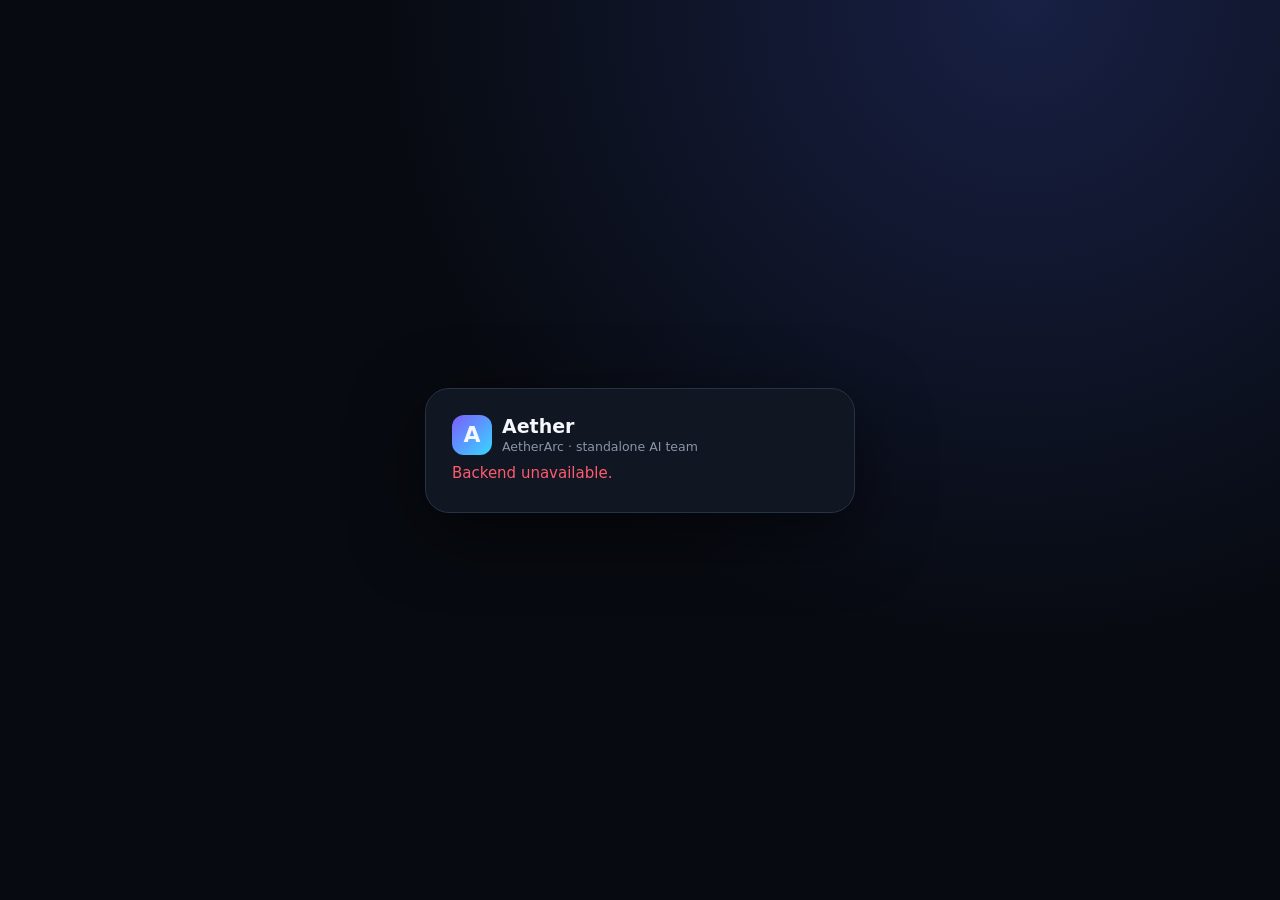
<file: mobile/app/src/main/assets/index.html>
<!doctype html>
<html lang="en">
<head>
<meta charset="utf-8">
<meta name="viewport" content="width=device-width,initial-scale=1,viewport-fit=cover">
<title>Aether — AetherArc</title>
<style>
:root{--bg:#070a10;--panel:#101622;--line:#263246;--text:#f4f7fb;--muted:#8995a8;--accent:#7c5cff;--ok:#35d07f;--danger:#ff5b6e}
*{box-sizing:border-box;-webkit-tap-highlight-color:transparent}
html,body{margin:0;width:100%;height:100%;background:var(--bg);color:var(--text);font:15px system-ui,-apple-system,BlinkMacSystemFont,"Segoe UI",sans-serif}
body{overflow:hidden}button,input,textarea,select{font:inherit}button{cursor:pointer;-webkit-appearance:none;appearance:none;outline:none}
.screen{min-height:100%;display:flex;align-items:center;justify-content:center;padding:22px;background:radial-gradient(circle at 80% 0,#182044 0,#070a10 48%)}
.login-card{width:min(430px,100%);padding:26px;border:1px solid var(--line);border-radius:24px;background:var(--panel);box-shadow:0 20px 70px #0008}
.brand{display:flex;gap:10px;align-items:center}.logo{width:40px;height:40px;border-radius:12px;display:grid;place-items:center;background:linear-gradient(135deg,#7c5cff,#37d8ff);font-weight:900;font-size:22px}.brand b{display:block;font-size:19px}.brand small{color:var(--muted)}
.login-brand .logo{width:52px;height:52px;border-radius:15px;font-size:29px}.login-brand b{font-size:27px}.login-brand small{font-size:15px}.login-sub{color:var(--muted);line-height:1.5;margin:18px 0}
.tabs{display:flex;gap:8px}.tab,.btn{border:1px solid var(--line);background:var(--panel);color:var(--text);border-radius:12px;padding:11px 13px}.tab{flex:1}.tab.active,.btn.primary{background:var(--accent);border-color:transparent}.field{width:100%;padding:13px;margin:7px 0;border:1px solid var(--line);background:#0b1018;color:var(--text);border-radius:12px;outline:none}.field:focus{border-color:var(--accent)}.btn.full{width:100%;margin-top:9px}.error{color:var(--danger);min-height:22px;margin-top:9px}
.app{height:100%;display:flex;flex-direction:column;background:radial-gradient(circle at 80% 0,#182044 0,#070a10 45%)}
.top{padding:18px 18px 12px;display:flex;align-items:center;justify-content:space-between;border-bottom:1px solid var(--line);background:#090c12e8}.status{font-size:12px;color:var(--muted);display:flex;align-items:center;gap:6px}.dot{width:8px;height:8px;border-radius:50%;background:var(--ok);display:inline-block}.gear{font-size:20px;padding:7px 10px;border:1px solid var(--line);background:var(--panel);color:var(--text);border-radius:11px}
.toolbar{padding:10px 14px;display:flex;gap:8px;overflow:auto;border-bottom:1px solid var(--line);scrollbar-width:none}.toolbar::-webkit-scrollbar{display:none}.toolbar button{border:1px solid var(--line);background:var(--panel);color:var(--text);border-radius:11px;padding:9px 18px;white-space:nowrap}.toolbar .active{background:var(--accent);border-color:transparent}
.recent{display:flex;flex-direction:column;gap:6px;padding:7px 14px;border-bottom:1px solid var(--line);background:#090c12aa;overflow:hidden}.recent-row{width:100%;min-height:34px;text-align:left;border:1px solid var(--line);background:#0d131e;color:var(--text);border-radius:10px;padding:7px 10px;display:flex;align-items:center;gap:9px}.recent-row:active{background:#151d2c}.r-title{font-size:12px;font-weight:650;min-width:0;flex:1;white-space:nowrap;overflow:hidden;text-overflow:ellipsis}.r-preview{font-size:11px;color:var(--muted);max-width:48%;white-space:nowrap;overflow:hidden;text-overflow:ellipsis}.recent-empty{font-size:11px;color:var(--muted);padding:3px 2px}
.messages{flex:1;overflow:auto;padding:14px}.msg{display:flex;margin:10px 0}.msg.user{justify-content:flex-end}.bubble{max-width:90%;padding:12px 14px;border-radius:16px;line-height:1.5;white-space:pre-wrap;overflow-wrap:anywhere}.user .bubble{background:var(--accent)}.ai .bubble{background:var(--panel);border:1px solid var(--line)}.meta{font-size:11px;color:var(--muted);margin-bottom:4px}.thinking{opacity:.75}
.composer{padding:10px 12px calc(10px + env(safe-area-inset-bottom));border-top:1px solid var(--line);background:#090c12}.row{display:flex;gap:8px}.composer textarea{flex:1;min-height:48px;max-height:130px;resize:none;border:1px solid var(--line);background:var(--panel);color:var(--text);border-radius:14px;padding:12px;outline:none}.composer textarea:focus{border-color:var(--accent)}.send{width:56px;min-width:56px;border:1px solid transparent;border-radius:14px;background:var(--accent);color:#fff;font-weight:800;outline:none;touch-action:manipulation}.send:active{background:#6949e8;transform:scale(.97)}.send:disabled{opacity:.55}.footer{text-align:center;color:#596579;font-size:11px;padding:4px}
.settings{position:fixed;inset:0;background:#000b;display:flex;align-items:flex-end;z-index:5}.sheet{width:100%;background:var(--panel);border-top:1px solid var(--line);border-radius:22px 22px 0 0;padding:20px 18px 26px}.sheet h2{margin:0 0 7px}.sheet p,.sheet small{color:var(--muted);line-height:1.5}.setting{padding:15px 0;border-bottom:1px solid var(--line)}.setting input{float:right;accent-color:var(--accent)}.actions{display:flex;gap:8px;margin-top:12px}.actions button{flex:1}
@media(max-width:600px){.top{padding:14px 12px 10px}.brand b{font-size:18px}.brand small{font-size:12px}.status{max-width:110px}.toolbar{padding:9px 10px}.toolbar button{padding:9px 15px}.recent{padding:7px 10px}.messages{padding:12px}.bubble{max-width:94%}.composer{padding-left:10px;padding-right:10px}}
</style>
</head>
<body>
<script>
const $=id=>document.getElementById(id);
let backendUrl="",token="",cid=null,pending={},rid=0,guest=false,busy=false,activeAgent="manager";
const sid=localStorage.getItem("aether_session_id")||(window.crypto&&crypto.randomUUID?crypto.randomUUID():"aether-"+Date.now()+"-"+Math.random().toString(36).slice(2));localStorage.setItem("aether_session_id",sid);
try{backendUrl=(AndroidAether.getBackendUrl()||"").replace(/\/+$/,"")}catch(e){backendUrl=""}

function request(method,url,body,t=token,timeout=60000){return new Promise((resolve,reject)=>{const id="r"+(++rid);const timer=setTimeout(()=>{delete pending[id];const e=new Error("Request timed out");e.code=408;reject(e)},timeout);pending[id]={resolve,reject,timer};try{if(method==="GET")AndroidAether.getJson(id,url,t?("Bearer "+t):"");else AndroidAether.postJson(id,url,t?("Bearer "+t):"",JSON.stringify(body||{}))}catch(e){clearTimeout(timer);delete pending[id];reject(e)}})}
const get=(url,t=token)=>request("GET",url,null,t),post=(url,body,t=token)=>request("POST",url,body,t);
window.__aetherNativeResponse=(id,raw)=>{try{const d=JSON.parse(raw),p=pending[id];if(!p)return;delete pending[id];clearTimeout(p.timer);if(d.ok)p.resolve(JSON.parse(d.body||"{}"));else{let msg=d.body||("HTTP "+d.code);try{const j=JSON.parse(msg);msg=j.detail||j.message||j.error||msg}catch(e){}const err=new Error(String(msg));err.code=d.code;p.reject(err)}}catch(e){const p=pending[id];if(p){delete pending[id];clearTimeout(p.timer);p.reject(e)}}};
window.__aetherOAuthToken=t=>{if(!t)return;token=t;guest=false;cid=null;localStorage.setItem("aether_access_token",t);localStorage.removeItem("aether_guest_token");openChat("User")};
const brand='<div class="brand"><div class="logo">A</div><div><b>Aether</b><small>AetherArc · standalone AI team</small></div></div>';

function login(){
 document.body.innerHTML='<div class="screen"><div class="login-card">'+brand.replace('class="brand"','class="brand login-brand"')+
 '<div class="login-sub">Sign in to keep your account and saved conversations. You can also continue with a limited guest session.</div>'+
 '<div class="tabs"><button id="signinTab" class="tab active" type="button">Sign in</button><button id="signupTab" class="tab" type="button">Create account</button></div>'+
 '<input id="email" class="field" type="email" autocomplete="email" placeholder="Email">'+
 '<input id="password" class="field" type="password" autocomplete="current-password" placeholder="Password (8+ characters)">'+
 '<button id="submitAuth" class="btn primary full" type="button">Sign in</button><button id="google" class="btn full" type="button">Continue with Google</button><button id="guest" class="btn full" type="button">Continue as Guest · 10 messages</button><div id="authError" class="error"></div></div></div>';
 let signup=false;const paint=()=>{$("signinTab").className="tab "+(!signup?"active":"");$("signupTab").className="tab "+(signup?"active":"");$("submitAuth").textContent=signup?"Create account":"Sign in"};
 $("signinTab").onclick=()=>{signup=false;paint()};$("signupTab").onclick=()=>{signup=true;paint()};
 $("password").onkeydown=e=>{if(e.key==="Enter")$("submitAuth").click()};
 $("submitAuth").onclick=async()=>{const email=$("email").value.trim(),password=$("password").value;if(!email||password.length<8){$("authError").textContent="Enter a valid email and a password with at least 8 characters.";return}const b=$("submitAuth");b.disabled=true;try{const d=await post(backendUrl+"/api/auth/"+(signup?"register":"login"),{email,password},"");if(!d.access_token)throw new Error("No access token was returned.");token=d.access_token;guest=false;localStorage.setItem("aether_access_token",token);localStorage.removeItem("aether_guest_token");openChat("User")}catch(e){$("authError").textContent=e.message||"Authentication failed.";b.disabled=false}};
 $("google").onclick=async()=>{const b=$("google");b.disabled=true;try{const d=await post(backendUrl+"/api/auth/google/login",{},"");if(!d.login_url)throw new Error("Google sign-in is not configured.");AndroidAether.openExternal(d.login_url)}catch(e){$("authError").textContent=e.message||"Google sign-in is not configured.";b.disabled=false}};
 $("guest").onclick=async()=>{const b=$("guest");b.disabled=true;try{const d=await post(backendUrl+"/api/auth/guest",{},"");if(!d.access_token)throw new Error("Guest session could not be created.");token=d.access_token;guest=true;localStorage.setItem("aether_guest_token",token);localStorage.removeItem("aether_access_token");openChat("Guest",d.messages_remaining)}catch(e){$("authError").textContent=e.message||"Guest mode unavailable.";b.disabled=false}};
}

async function hist(){if(guest)return[];try{return(await get(backendUrl+"/api/chat/conversations?limit=2")).conversations||[]}catch(e){return[]}}
function drawHist(items){const h=$("recent");if(!h)return;h.innerHTML="";const list=items.slice(0,2);if(!list.length){h.innerHTML='<div class="recent-empty">No saved conversations yet</div>';return}list.forEach(x=>{const b=document.createElement("button");b.type="button";b.className="recent-row";const t=document.createElement("span");t.className="r-title";t.textContent=x.title||"New chat";const p=document.createElement("span");p.className="r-preview";p.textContent=x.preview||"Saved conversation";b.append(t,p);b.onclick=()=>openOld(x.id);h.appendChild(b)})}
async function openOld(id){try{const d=await get(backendUrl+"/api/chat/conversations/"+encodeURIComponent(id));cid=id;$("messages").innerHTML="";(d.messages||[]).forEach(m=>add(m.content,m.role==="user",m.agent_name||"Aether"));$("input").focus()}catch(e){$("status").textContent="Could not open saved chat"}}
function add(text,user=false,label="Aether"){const m=document.createElement("div");m.className="msg "+(user?"user":"ai");const w=document.createElement("div"),meta=document.createElement("div"),b=document.createElement("div");meta.className="meta";meta.textContent=label;b.className="bubble";b.textContent=String(text??"");w.append(meta,b);m.appendChild(w);$("messages").appendChild(m);$("messages").scrollTop=$("messages").scrollHeight;return m}
function settings(){const o=document.createElement("div");o.className="settings";o.innerHTML='<div class="sheet"><h2>Settings</h2><p>General Aether settings.</p><div class="setting"><b>Purple theme</b><br><small>Original Build 19 AetherArc interface.</small></div><div class="setting"><b>Enter to send</b><input id="enter" type="checkbox" '+(localStorage.getItem("aether_enter_send")!=="0"?"checked":"")+'><br><small>Enter sends. Shift + Enter creates a new line.</small></div><div class="setting"><b>Compact chat</b><input id="compact" type="checkbox" '+(localStorage.getItem("aether_compact")==="1"?"checked":"")+'><br><small>Reduce message spacing.</small></div><div class="setting"><b>Account</b><br><small>'+(guest?"Guest session · 10-message limit":"Signed in · saved conversations")+'</small></div><div class="actions"><button id="close" class="btn" type="button">Close</button><button id="logout" class="btn primary" type="button">Log out</button></div></div>';o.onclick=e=>{if(e.target===o)o.remove()};o.querySelector("#close").onclick=()=>o.remove();o.querySelector("#enter").onchange=e=>localStorage.setItem("aether_enter_send",e.target.checked?"1":"0");o.querySelector("#compact").onchange=e=>localStorage.setItem("aether_compact",e.target.checked?"1":"0");o.querySelector("#logout").onclick=()=>{localStorage.removeItem("aether_access_token");localStorage.removeItem("aether_guest_token");location.reload()};document.body.appendChild(o)}

function bindChat(){
 const agentButtons=document.querySelectorAll(".agent");
 agentButtons.forEach(b=>b.onclick=()=>{agentButtons.forEach(x=>x.classList.remove("active"));b.classList.add("active");activeAgent=b.dataset.agent});
 $("gear").onclick=settings;
 $("input").onkeydown=e=>{if(e.key==="Enter"&&!e.shiftKey&&localStorage.getItem("aether_enter_send")!=="0"){e.preventDefault();send()}};
 $("send").onclick=e=>{e.preventDefault();send()};
 $("input").focus();
}

async function openChat(name,remaining){
 document.body.innerHTML='<div class="app"><header class="top">'+brand+'<div class="status"><span class="dot"></span><span id="status">'+(guest?"Guest · "+(remaining??10)+" messages left":"AI online")+'</span><button id="gear" class="gear" type="button" aria-label="Settings">⚙</button></div></header><div class="toolbar"><button class="agent active" data-agent="manager" type="button">ManagerAI</button><button class="agent" data-agent="reason" type="button">ReasonAI</button><button class="agent" data-agent="code" type="button">CodeAI</button><button class="agent" data-agent="research" type="button">ResearchAI</button></div><div id="recent" class="recent"></div><main id="messages" class="messages"></main><div class="composer"><div class="row"><textarea id="input" placeholder="Message Aether…" rows="1"></textarea><button id="send" class="send" type="button" aria-label="Send">➤</button></div><div class="footer">AetherArc · Redline Interactive Development</div></div></div>';
 bindChat();
 // Bind the composer BEFORE fetching saved chats so a slow/cold history request can never make Send appear dead.
 drawHist(await hist());
 try{AndroidAether.getJson("warm",backendUrl+"/health","")}catch(e){}
}

async function send(){
 if(busy)return;const input=$("input"),text=input.value.trim();if(!text)return;
 input.value="";add(text,true,"You");const thinking=add("Thinking…",false,"Aether");thinking.classList.add("thinking");
 busy=true;$("send").disabled=true;$("status").textContent="Thinking…";
 try{
  const d=await post(backendUrl+"/api/chat",{message:text,session_id:sid,conversation_id:cid||undefined,force_agent:activeAgent==="manager"?null:activeAgent,include_team_activity:false},token);
  thinking.remove();cid=d.conversation_id||cid;
  const q=d.guest_messages_remaining;$("status").textContent=guest&&q!==undefined?"Guest · "+q+" messages left":"AI online";
  add(d?.content??d?.message??d?.response??d?.reply??d?.text??"Aether did not return a response.",false,d?.agent||"Aether");
  drawHist(await hist());
 }catch(e){
  thinking.querySelector(".bubble").textContent=e.code===429?"Guest limit reached. Log in to continue.":e.code===408?"Aether took too long to respond. Please try again.":"Aether couldn't complete the message: "+(e.message||"connection error");
  $("status").textContent=e.code===408?"Connection timeout":"Connection/error";
 }finally{busy=false;if($("send"))$("send").disabled=false}
}

if(!backendUrl){document.body.innerHTML='<div class="screen"><div class="login-card">'+brand+'<div class="error">Backend unavailable.</div></div></div>'}
else{const a=localStorage.getItem("aether_access_token"),g=localStorage.getItem("aether_guest_token");if(a){token=a;guest=false;openChat("User")}else if(g){token=g;guest=true;openChat("Guest",10)}else login()}
</script>
</body>
</html>
</file>
